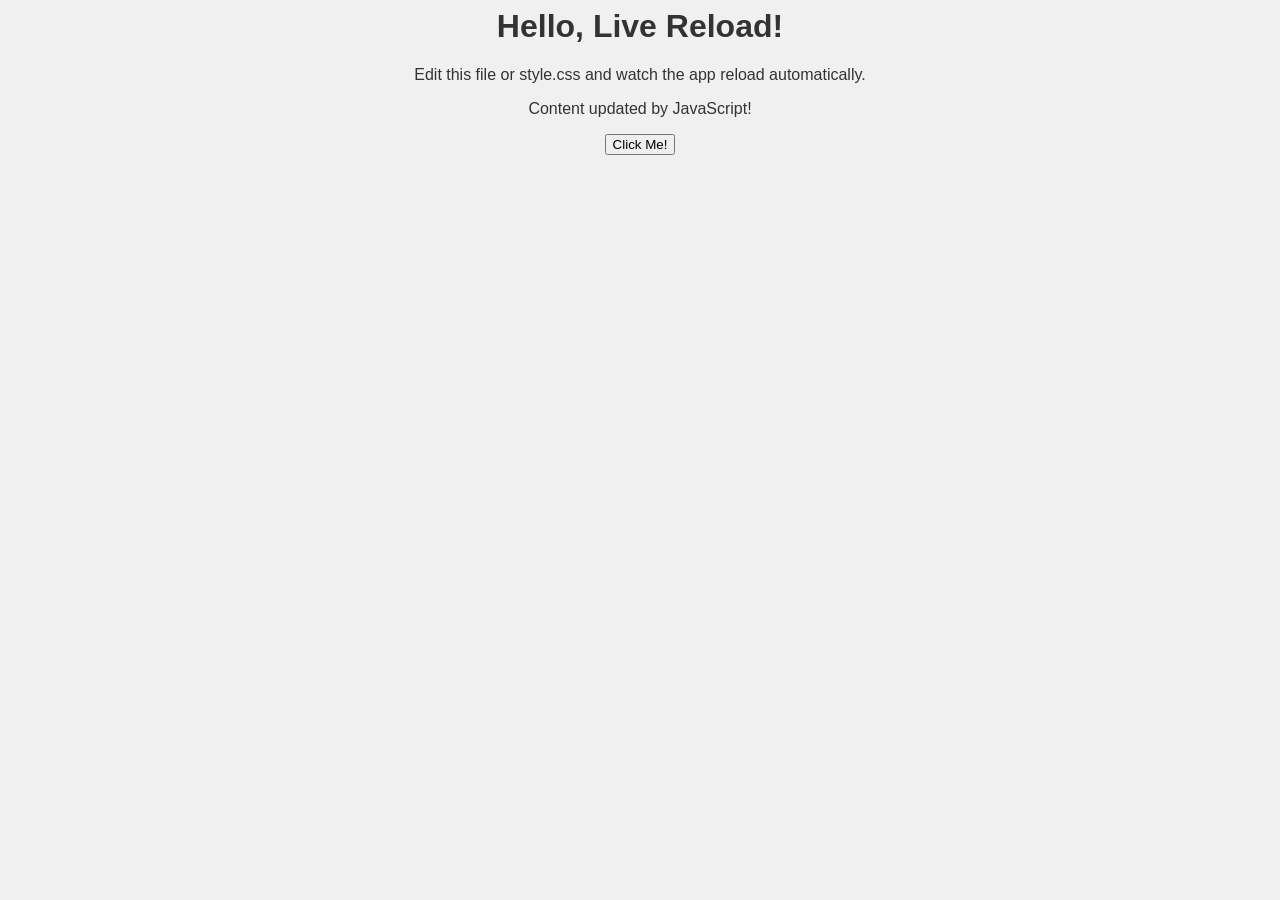
<file: local_web_project/index.html>
<html>
<head>
    <title>Live Reload Test</title>
    <link rel="stylesheet" href="style.css">
</head>
<body>
    <h1>Hello, Live Reload!</h1>
    <p>Edit this file or style.css and watch the app reload automatically.</p>
    <p id="message">This is the initial content.</p>
    <button id="myButton">Click Me!</button>
    <script src="script.js"></script>
</body>
</html>
</file>
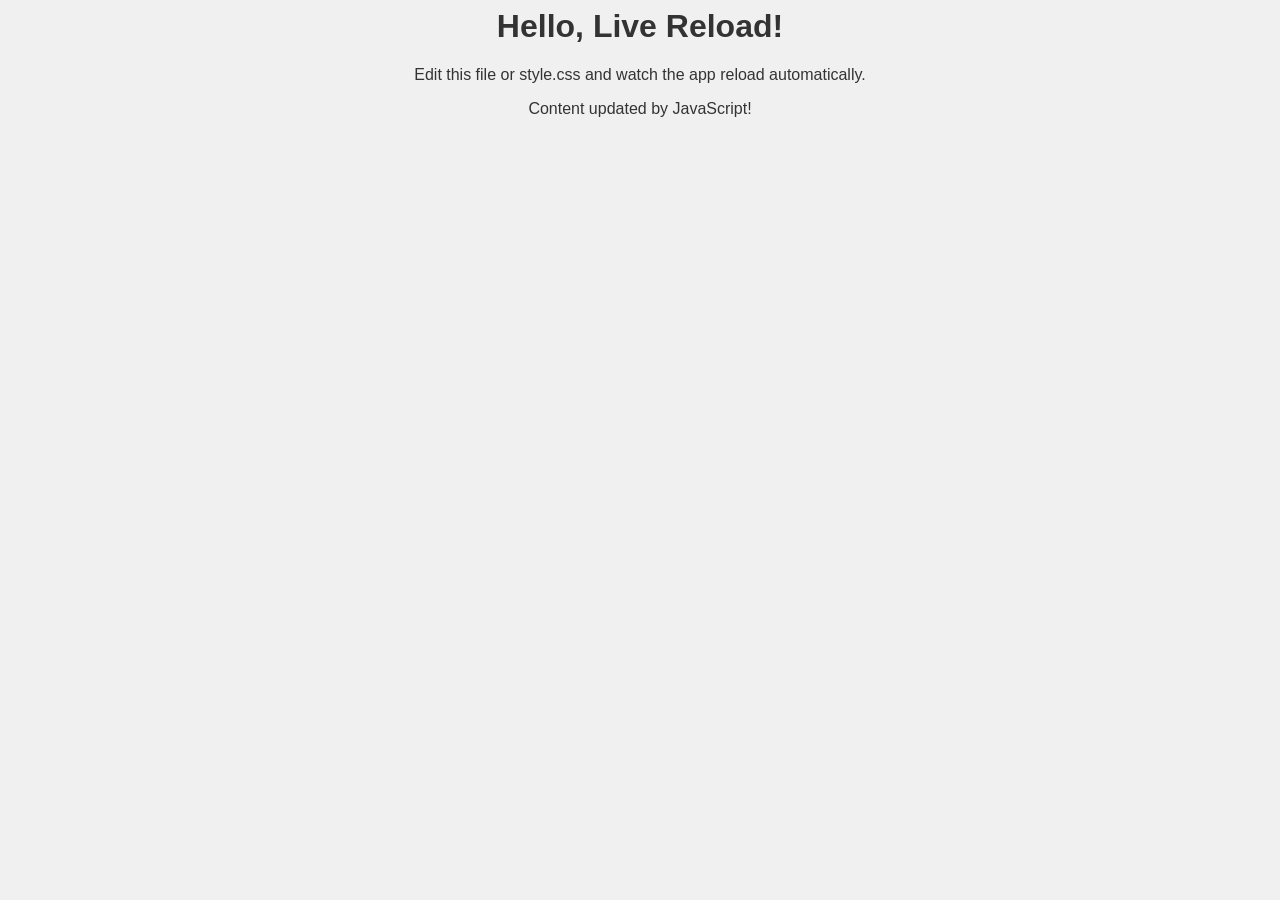
<file: webview_app/local_web_project/index.html>
<html>
<head>
    <title>Live Reload Test</title>
    <link rel="stylesheet" href="style.css">
</head>
<body>
    <h1>Hello, Live Reload!</h1>
    <p>Edit this file or style.css and watch the app reload automatically.</p>
    <p id="message">This is the initial content.</p>
    <script src="script.js"></script>
</body>
</html>
</file>
<file: local_web_project/style.css>
body {
    background-color: #f0f0f0;
    color: #333;
    font-family: sans-serif;
    text-align: center;
}
</file>
<file: webview_app/local_web_project/style.css>
body {
    background-color: #f0f0f0;
    color: #333;
    font-family: sans-serif;
    text-align: center;
}
</file>
